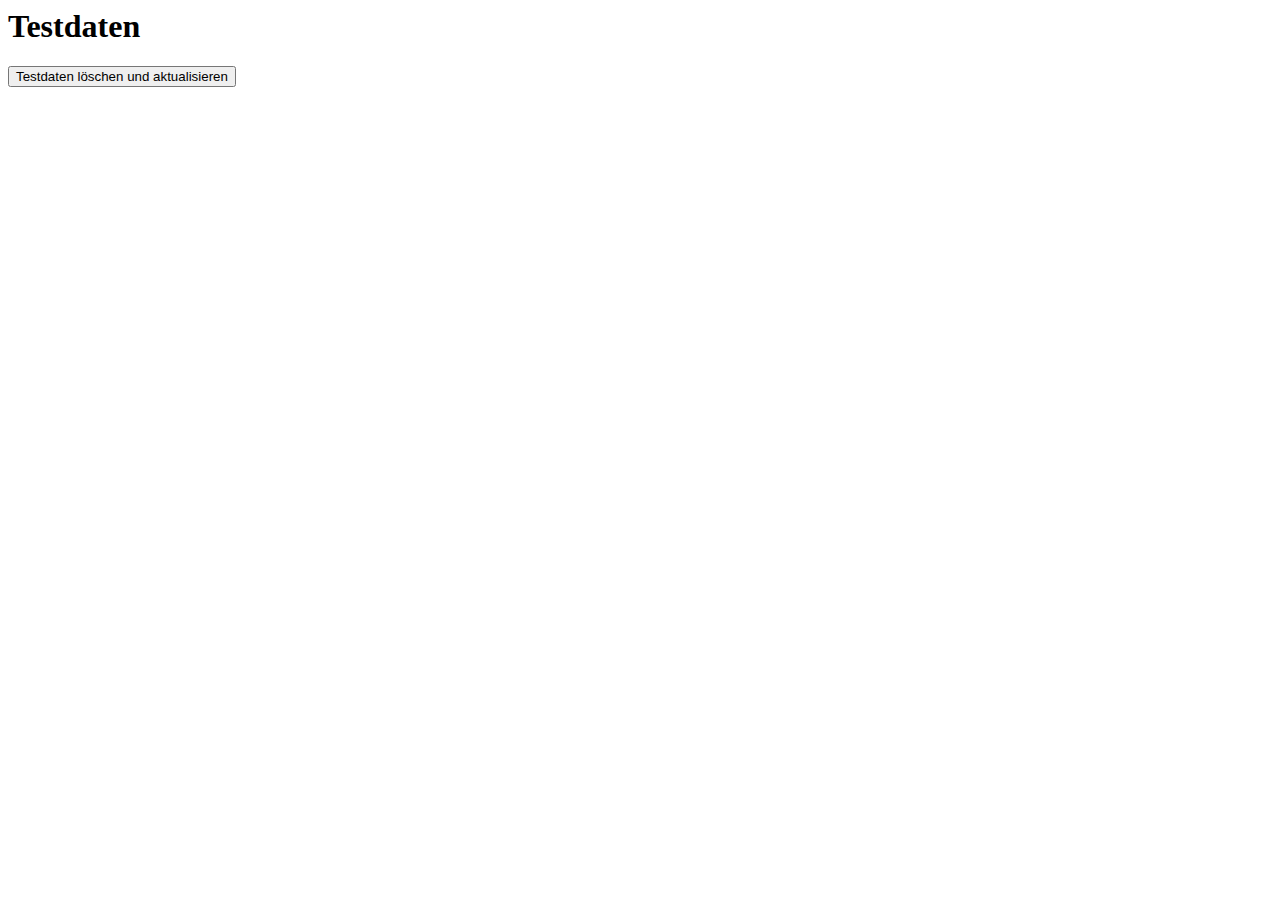
<file: web-src/index.html>
<script src="js/jquery.js"></script>
<script type=text/javascript src="js/index.js"></script>

<html>
	<head>
		<title>Index</title>	
	</head>
	<body>
		<noscript>
			Bitte JavaScript aktivieren
		</noscript>
		
		<h1>
			Testdaten
		</h1>
		<input type="button" id="testdaten" value="Testdaten l&ouml;schen und aktualisieren" />
	</body>
</html>
</file>
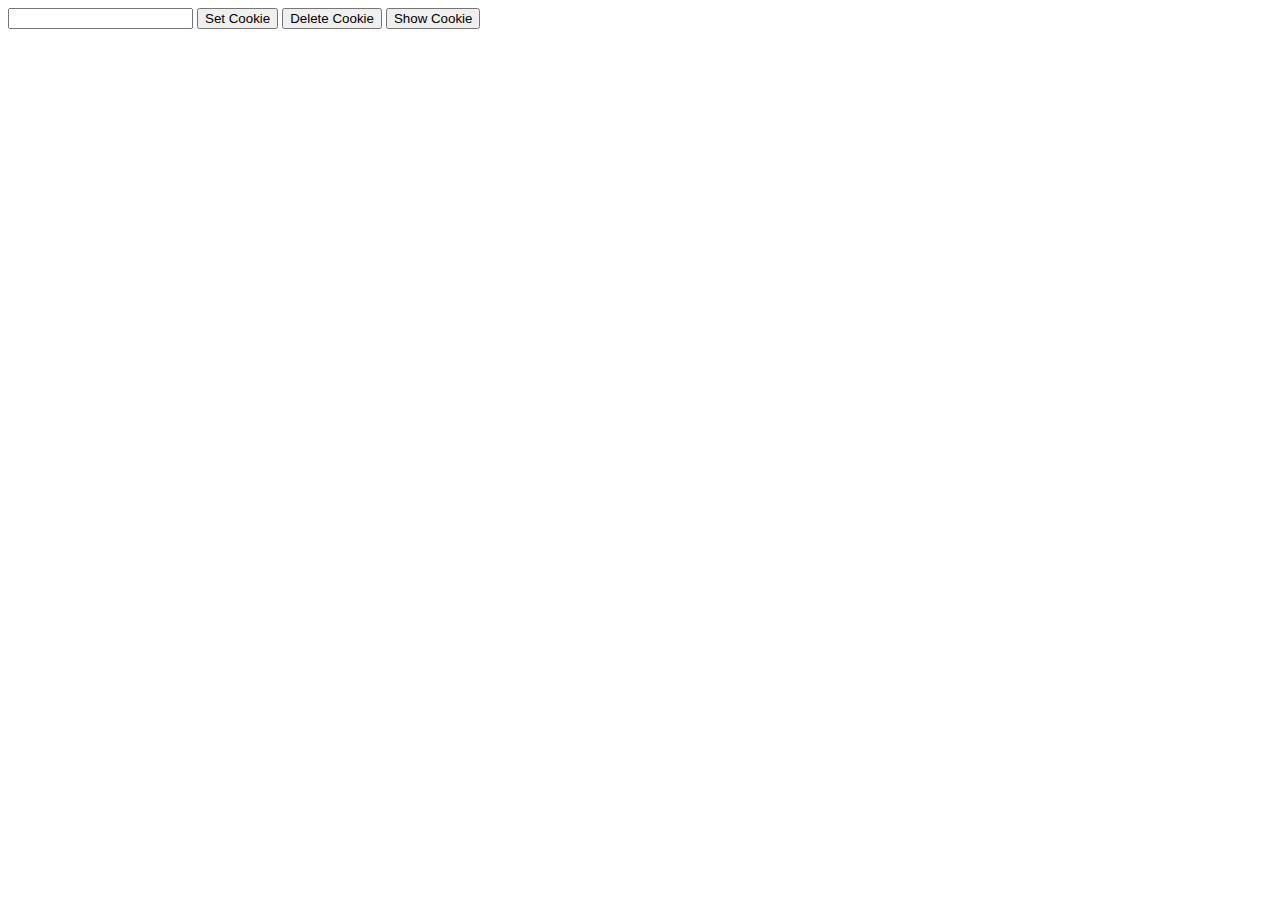
<file: web-src/CookieTest.html>
<script src="js/jquery.js"></script>
<script src="js/cookie/jquery.cookie.js"></script>

<html>
<head>
<meta charset="US-ASCII">
<title>Titel</title>
</head>
<body>

<input id="cookie_input" type="text" />
<button id="buttonSet" onclick="$.cookie('example', document.getElementById('cookie_input').value )";>Set Cookie</button>
<button id="buttonDelete" onclick="$.removeCookie('example');";>Delete Cookie</button>
<button id="buttonShow" onclick="alert( $.cookie('example'))";>Show Cookie</button>

	
</body>
</html>
</file>
